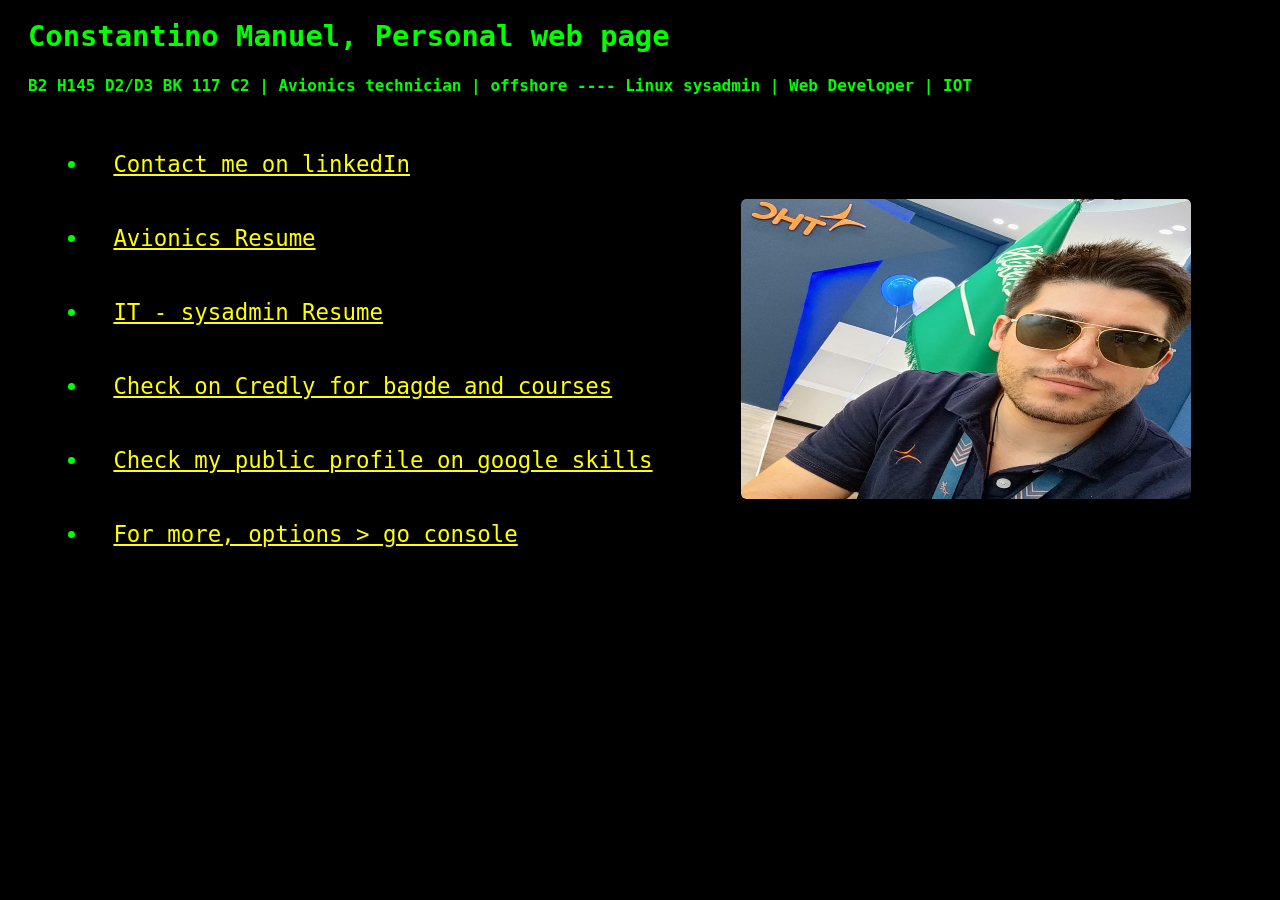
<file: index.html>
<!DOCTYPE html>
<html lang="en">
<head>
	<meta charset="UTF-8">
	<meta name="viewport" content="width=device-width, initial-scale=1.0">
	<title>Kostas | avionics | Linux  &#128187; &#128640;</title>
	<link rel="icon" type="image/png" href="favicon.png">
	<link rel="stylesheet" href="style.css">
</head>
<body>
	<h1>Constantino Manuel, Personal web page</h1>
	<h2>B2 H145 D2/D3 BK 117 C2 | Avionics technician | offshore ---- Linux sysadmin | Web Developer | IOT</h2>
	<div class="content-wrapper">
		<div class="main_list_container">
			<ul>
				<li><a href="https://www.linkedin.com/in/constantino-manuel-cartelle-kripintiris-09833a236">Contact me on linkedIn</a></li>
				<li><a href="https://docs.google.com/document/d/1pUjsynKVIQwylDfJ2E4sSUPQ-gX3moRpAvNTf0_zdkw/export?format=pdf">Avionics Resume</a></li>
				<li><a href="https://docs.google.com/document/d/16GBJ0GO7-AmyljwXtrPpnP1RDjYUwEynRU6ahFuk8n0/export?format=pdf">IT - sysadmin  Resume</a></li>
				<li><a href="https://www.credly.com/users/constantino-manuel-cartelle-kripintiris/badges#credly">Check on Credly for bagde and courses</a></li>
				<li><a href="https://www.skills.google/public_profiles/c331f9aa-24f2-4a96-8c50-1d975661d164">Check my public profile on google skills</a></li>
				<li><a href="console.html">For more, options > go console</a></li>
				
			</ul>
		</div>
		<div class="simple-carousel">
			<div class="carousel-images">
				<img src="resources/imgs/THC_HQ.jpeg" alt="THC HQ Saudi Arabia">
				<img src="resources/imgs/compiling_low.jpg" alt="compiling drivers">
				<img src="resources/imgs/H160_working.jpg" alt="working on H160">
				<img src="resources/imgs/H145_back_camera.jpeg" alt="H145 back camera VTOL activation">
				<img src="resources/imgs/chadwick_8500.jpg" alt="chadwick 8500 test set">
				<img src="resources/imgs/london_chelsea.jpeg" alt="stamford bridge stadium">
				<img src="resources/imgs/H145_hmsa_cargo_hook1.jpg" alt="H145 cargo hook operation, offshore operation">
				<img src="resources/imgs/H145_airbus_type_rating.jpg" alt="type rating on Airbus Helicopters Donauworth">
				<img src="resources/imgs/abha_team0.jpg" alt="abha team, HEMS operation">
				<img src="resources/imgs/h145_pitot_static_test1.jpg" alt="pitot static test picture 0">
				<img src="resources/imgs/athens.jpeg" alt="athens acropolis tour">
				<img src="resources/imgs/BK117_flying0.jpg" alt="flying on BK117 C2">
				<img src="resources/imgs/hmsa_fleet.jpg" alt="HMSA fleet, Tierra del Fuego, totalenergies">
				<img src="resources/imgs/H145_main_transmission.jpeg" alt="removal of main transmission mast">
				<img src="resources/imgs/h145_pitot_static_test0.jpg" alt="pitot static test picture 1">
				<img src="resources/imgs/sur0.jpeg" alt="park los alerces, patagonia Argentina">
				<img src="resources/imgs/BK117_sunrise.jpg" alt="BK117 C2, totalenergies offshore operation">
				<img src="resources/imgs/london0.jpeg" alt="london trip">
				<img src="resources/imgs/BK117_takeoff.jpg" alt="BK117 C2 takeoff">
				<img src="resources/imgs/abha_team1.jpg" alt="THC, HEMS operation, abha, saudi arabia">
				<img src="resources/imgs/abha_appron1.jpeg" alt="THC,appron operation">
				<img src="resources/imgs/THC_HEMS_operation_databases.jpg" alt="H145 HEMS, database update">
				<img src="resources/imgs/hmsa_team.jpg" alt="HMSA team, offshore operation, Tierra del Fuego">
				<img src="resources/imgs/H145_winter0.jpg" alt="winter H145">
				<img src="resources/imgs/hmsa_team_working.jpg" alt="team working, hmsa, totalenergies ops">
				<img src="resources/imgs/abha_op0.jpg" alt="Abha operation">
				<img src="resources/imgs/bk117_audio_becker_low.jpg" alt="BK117 C2 audio tunning ajustment">
				<img src="resources/imgs/BK117_flying1.jpg" alt="Flying on BK117 C2">
				<img src="resources/imgs/controls.jpg" alt="upper controls">
				<img src="resources/imgs/H145_hoist_troubleshooting.jpg" alt="H145 hoist troubleshooting">
				<img src="resources/imgs/H145_removing_bolts.jpg" alt="H145 removing bolts">
				<img src="resources/imgs/H145_team_totalenergies0.jpg" alt="H145 team TotalEnergies">
				<img src="resources/imgs/H145_team_totalenergies1.jpg" alt="H145 team TotalEnergies">
				<img src="resources/imgs/H145_THC_flying0.jpg" alt="H145 THC flying">
				<img src="resources/imgs/H145_winter1.jpg" alt="H145 in winter">
				<img src="resources/imgs/H160_flying0.jpg" alt="H160 flying">
				<img src="resources/imgs/hmsa_lucho.jpg" alt="HMSA Lucho">
				<img src="resources/imgs/mariadb0.jpg" alt="MariaDB">
				<img src="resources/imgs/pitot_static.jpg" alt="Pitot static test">
			</div>
		</div>
	</div>
</body>
</html>
</file>
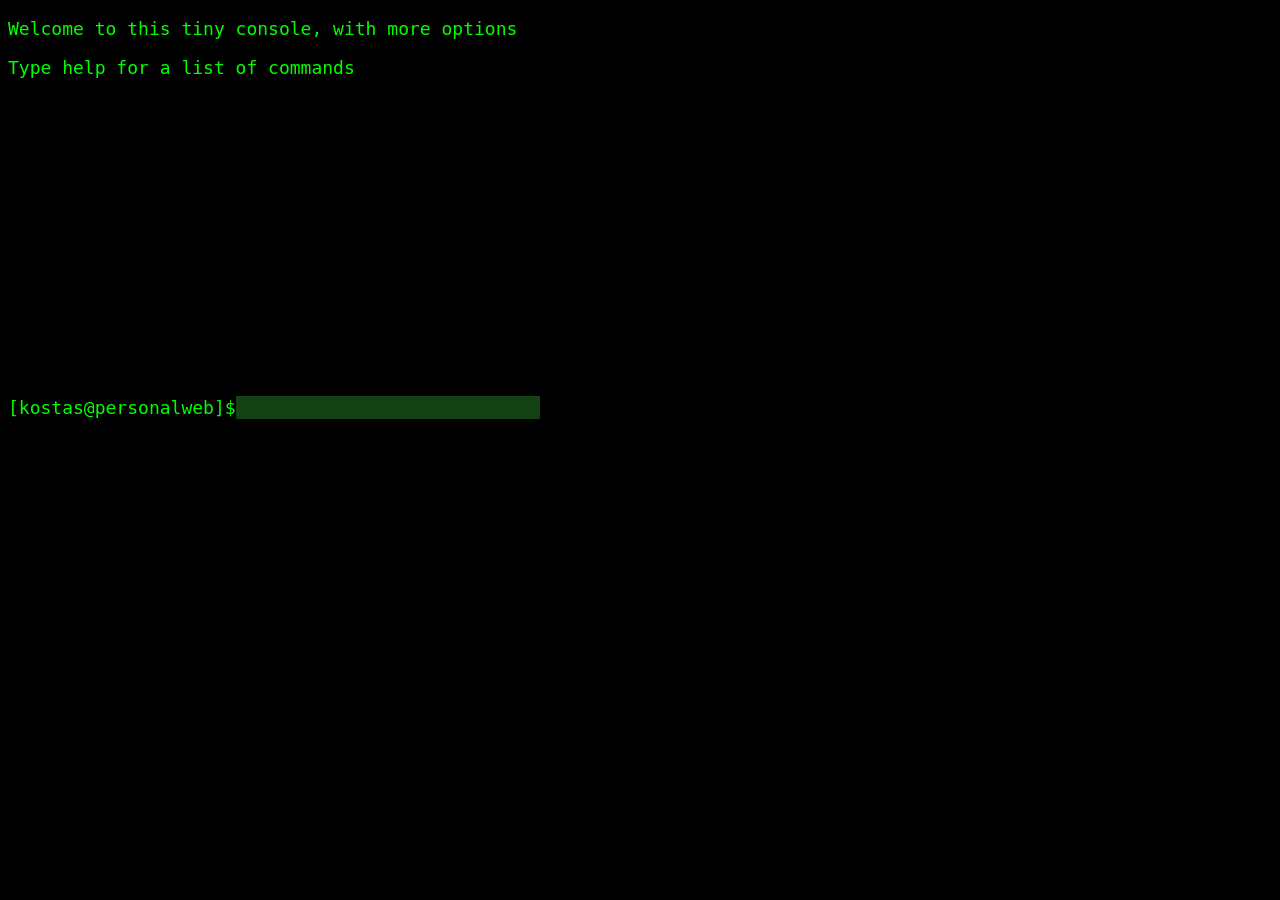
<file: console.html>
<!DOCTYPE html>
<html lang="en">
<head>
	<meta charset="UTF-8">
	<meta name="viewport" content="width=device-width, initial-scale=1.0">
	<title>Kostas | avionics | Linux  &#128187; &#128640;</title>
	<link rel="icon" type="image/png" href="favicon.png">
	<link rel="stylesheet" href="style.css">
</head>
<body>
	<p>Welcome to this tiny console, with more options</p>
	<p>Type help for a list of commands</p>
<div id="terminal"></div>
<span>[kostas@personalweb]$</span><input id="input" autofocus>

<script>
    const terminal = document.getElementById('terminal');
    const input = document.getElementById('input');

    function print(text) {
      terminal.textContent += text + "\n";
      terminal.scrollTop = terminal.scrollHeight;
    }
    //App script URL
    const WEB_APP_URL = "https://script.google.com/macros/s/AKfycbzbwclHKM_KxKncB24ROsY7JDoylYIrOWYgm754qa3gbBxqMEsWc-vxghiZsDedensl/exec";
    
    async function sendMessage(messageText) {
      // Prepare the payload
      const data = {
        message: messageText
      };
      
      try {
    //use 'no-cors' or text/plain implicitly to avoid preflight (OPTIONS) errors
    const response = await fetch(WEB_APP_URL, {
      method: 'POST',
      // Important: Do not use 'application/json' in the header to avoid CORS preflight in GAS
      // GAS is capable of parsing the body string anyway.
      body: JSON.stringify(data)
    });
    
    if (response.ok) {
        return true;
    } else {
        console.error("Request error");
        return false;
    }
  } catch (error) {
    console.error("Network or CORS error:", error);
    return false;
  }
}
    input.addEventListener('keydown', async (e) => {
      if (e.key === 'Enter') {
        const cmd = input.value.trim().toLowerCase();
	      print('[kostas@personalweb]$ ' + cmd);
        input.value = '';
	if (cmd === 'help')
	      print('\ncat projects.roles --> list of latest projects and roles\ncat skills --> list of technologies and tools\nclean --> reload the main page\n\nget avionics.cv --> download my cv\nget sysadmin.cv --> download my cv\n\nsend YOUR_MESSAGE_GOES_HERE ---> send me a message with your email / phone  details, so I can reply you\n\nwhoami --> a brief bio\n');
        else if (cmd === 'get avionics.cv') {
          print('Redirecting to avionics resume / CV...');
          window.location.href = 'https://docs.google.com/document/d/1pUjsynKVIQwylDfJ2E4sSUPQ-gX3moRpAvNTf0_zdkw/export?format=pdf';
        }
        else if (cmd === 'get sysadmin.cv') {
          print('Redirecting to sysadmin resume / CV...');
          window.location.href = 'https://docs.google.com/document/d/16GBJ0GO7-AmyljwXtrPpnP1RDjYUwEynRU6ahFuk8n0/export?format=pdf';
        }
        else if (cmd === 'cat projects.roles') {
		print('\n*Realtime flight radar*\ncheck it now on: https://vuelos.cmc.ar\ncode: https://github.com/kostas197/mapa_cullen\n\n*On site IT, sole sysadmin at remote base*\nSingle-hand operated and secured all local IT for a remote base. Key duties included maintaining 24/7 connectivy VPN link to headquarters, and adminitrating a hybrid environment hosting Linux and Windows, and responsability of the AD domain.\n\n*Avionics technician for H145 / BK117C2 fleet skilled in offshore operations\n');
        }
        else if (cmd === 'cat skills') {
          print('\n\nHypervisors: Proxmox, VMware\n\nOS: Linux (Arch, Debian, Rocky) , Windows® / Windows server AD\n\nDatabases: MariaDB, postgreSQL, MongoDB\n\nMonitoring: Zabbix, Grafana\n\nNetworking: DNS, DHCP, NAS, iptables, OpenWRT, VLANs, OpenVPN, Wireguard\n\nDevOps: git, terraform, ansible\n\nCloud: AWS, GCP\n\nMainframe: Basic acknowledge on IBM Z/OS / AIX\n\n');
        }
        else if (cmd === 'clean') {
          window.location.href = './console.html';
        }
        else if (cmd === 'whoami') {
          print('\nAvionics Technician with a SYSADMIN taste | Linux/Windows, Networking , Automation\n\n🚀 Linux user since my teenage years - yes, I still have those free Ubuntu CDs Canonical used to mail out!\n\n📚 My first \'production server\' was a Debian box in high school, trying to run a forum for my classmates.\nI manually configured everything in /etc/, built the entire stack from scratch...\nthough let\'s be honest, uptime was probably 70% max (thanks, unreliable Telefónica Speedy! 😅).\nBut hey, it worked well enough for sharing homework assignments!\n\n⚡ Technical school trained me in electronics, digital systems, and microcontroller programming in C/Assembly.\n\n✈️ Today I\'m a certified Avionics Engineer by day - keeping aircraft systems running safely!\n\n🏠 By night? I maintain my home \'data center\' (okay, it\'s a tiny rack with some blinking lights 😄):\n• WireGuard VPN • Nginx reverse proxy • Print server (CUPS) • Flight tracking (ADS-B receiver)\n• Home Assistant • Docker everything • Proxmox hypervisor • and other geeky toys!\n\n🔧 Constantly learning, always tinkering - because why have free time when you can have more servers to maintain? 💻' );
        }
        else if (cmd === 'ls') {
		print('drwxr-xr-x 4 kostas kostas 4096 ene  8 01:46 .\ndrwxr-xr-x 3 kostas kostas 4096 ene  8 00:27 ..\n-rw-r--r-- 2 kostas kostas  427 ene  8 01:41 index.html\ndrwxr-xr-x 2 kostas kostas 4096 ene  8 01:40 projects.roles\ndrwxr-xr-x 2 kostas kostas 4096 ene  8 01:40 skills\n');
  }
        else if (cmd.startsWith('send')) {
          const msgContent = cmd.replace('send', '').trim();
          //check for empty msg
          if (!msgContent) {
            print("Error: Message cannot be empty.\n");
          } else {
            print("Sending message.... Please wait\n");
            // wait for promise resolution true/false
            const success = await sendMessage(msgContent);
            if (success) {
              print("Message sent! Please do not forget any contact details (email / phone).\nBest regards\n");
            } else {
            print("Error: Could not send message. Please try again later.\n");
        }
    }
}
	else {
		print('command not found, type help for a list of commands');
	}
      }
    });
  </script>
</body>
</html>
</file>
<file: style.css>
body{
	background: #000;
	color: #00ff00;
	font-family: monospace;
	font-size: 18px;
}

a{
	color: yellow;
}

.content-wrapper {
  display: flex;
  align-items: center;
  justify-content: center;
  gap: 4rem; /* Space between menu and carousel */
  padding: 2rem;
  width: 100%;
  box-sizing: border-box;
}

.main_list_container{
	display: flex;
	justify-content: center;
	align-items: center;
}

.main_list_container ul {
	/*list-style-type: none;*/
	padding: 0;
	margin: 0; /* Reset margin, spacing is handled by .content-wrapper */
}

#terminal{
	white-space: pre-wrap;
	min-height: 300px;
}

li{
	padding: 1.5rem;
	font-size: 1.4rem;
}

h1{
	font-size: 1.8rem;
	padding-left: 20px;
	padding-bottom: 3px;
}
h2{
	font-size: 1.0rem;
	padding-left: 20px;
	padding-top: 0px;
	margin: 0px;
}

input{
	background: #144215;
	color: #00ff00;
	border: none;
	outline: none;
	font-family: monospace;
	font-size: 18px;
  width: 300px;
}

/* --- Simple CSS Carousel --- */
.simple-carousel {
  width: 100%;
  max-width: 450px;
  height: 50%;
  margin: 0; /* Reset margin, spacing is handled by .content-wrapper */
  overflow: hidden;   /* Hides the image that is not active */
  border-radius: 5px;
}

.carousel-images {
  display: flex;
  width: 3900%;          /* Container for 39 images */
  animation: slide 78s steps(39, end) infinite; /* 78s animation loop, 2s per image */
}

.carousel-images img {
  width: calc(100% / 39);/* Each image takes up 1/39 of the container */
  flex-shrink: 0;        /* Prevents images from shrinking */
  /*height: 100%; no funciono ajustar el largo*/
  max-height: 300px;
  border-radius: 5px;
}

@keyframes slide {
  to {
    transform: translateX(-100%);
  }
}

/* For mobile devices */
@media (max-width: 768px) {
  .content-wrapper {
    flex-direction: column;
    gap: 2rem;
  }
}
</file>
